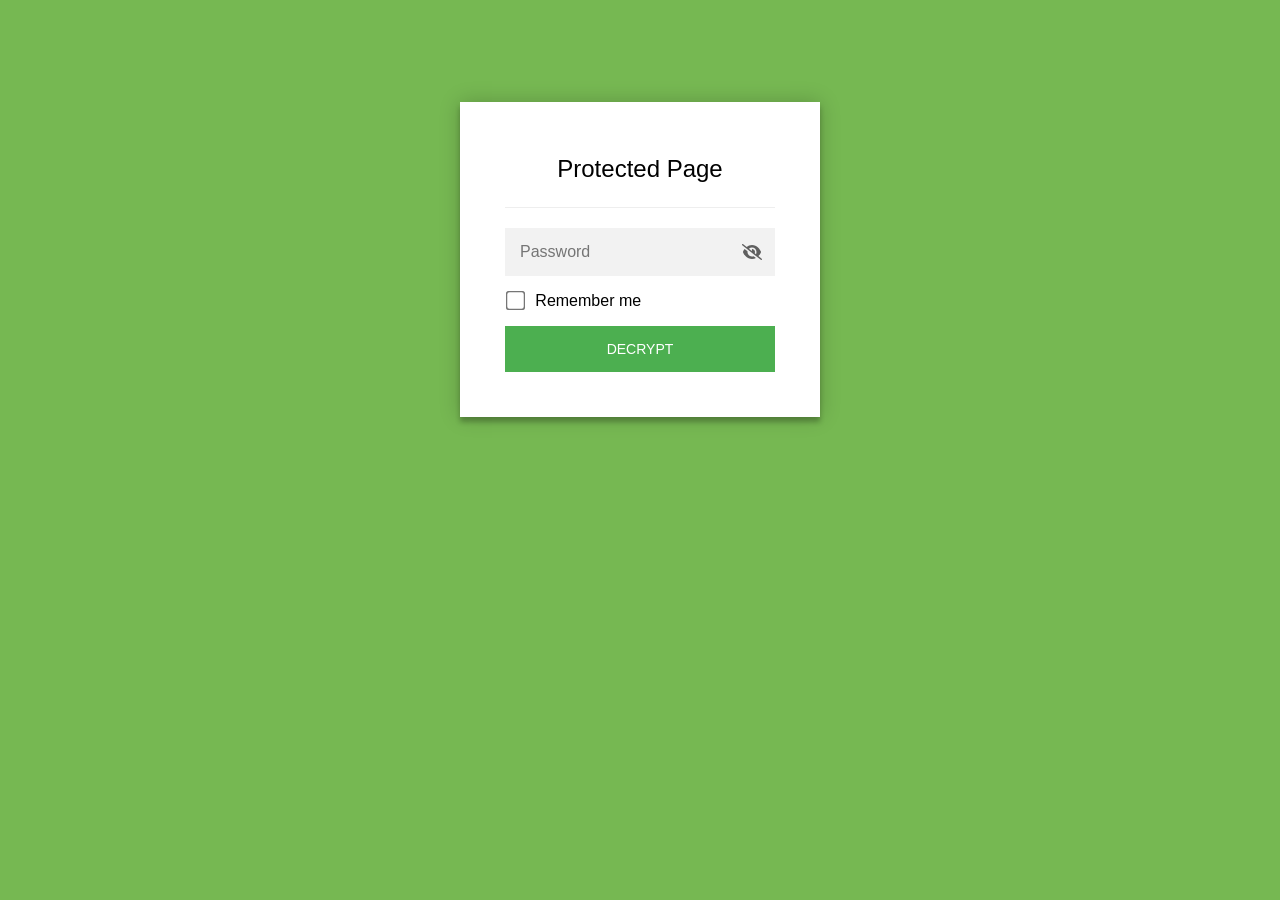
<file: encrypted.html>
<!DOCTYPE html>
<html class="staticrypt-html">
    <head>
        <meta charset="utf-8" />
        <title>Protected Page</title>
        <meta name="viewport" content="width=device-width, initial-scale=1" />

        <!-- do not cache this page -->
        <meta http-equiv="cache-control" content="max-age=0" />
        <meta http-equiv="cache-control" content="no-cache" />
        <meta http-equiv="expires" content="0" />
        <meta http-equiv="expires" content="Tue, 01 Jan 1980 1:00:00 GMT" />
        <meta http-equiv="pragma" content="no-cache" />

        <style>
            .staticrypt-hr {
                margin-top: 20px;
                margin-bottom: 20px;
                border: 0;
                border-top: 1px solid #eee;
            }

            .staticrypt-page {
                width: 360px;
                padding: 8% 0 0;
                margin: auto;
                box-sizing: border-box;
            }

            .staticrypt-form {
                position: relative;
                z-index: 1;
                background: #ffffff;
                max-width: 360px;
                margin: 0 auto 100px;
                padding: 45px;
                text-align: center;
                box-shadow: 0 0 20px 0 rgba(0, 0, 0, 0.2), 0 5px 5px 0 rgba(0, 0, 0, 0.24);
            }

            .staticrypt-form input[type="password"],
            input[type="text"] {
                background: inherit;
                border: 0;
                box-sizing: border-box; /* This ensures padding is included in the total width */
                font-size: 14px;
                outline: 0;
                padding: 15px 30px 15px 15px; /* Adjust the padding to ensure there is space for the icon */
                width: 100%;
            }

            .staticrypt-password-container {
                position: relative;
                outline: 0;
                background: #f2f2f2;
                width: 100%;
                border: 0;
                margin: 0 0 15px;
                box-sizing: border-box;
            }

            .staticrypt-toggle-password-visibility {
                cursor: pointer;
                height: 20px;
                opacity: 60%;
                padding: 13px;
                position: absolute;
                right: 0;
                top: 50%;
                transform: translateY(-50%);
                width: 20px;
            }

            .staticrypt-form .staticrypt-decrypt-button {
                text-transform: uppercase;
                outline: 0;
                background: #4CAF50;
                width: 100%;
                border: 0;
                padding: 15px;
                color: #ffffff;
                font-size: 14px;
                cursor: pointer;
            }

            .staticrypt-form .staticrypt-decrypt-button:hover,
            .staticrypt-form .staticrypt-decrypt-button:active,
            .staticrypt-form .staticrypt-decrypt-button:focus {
                background: #4CAF50;
                filter: brightness(92%);
            }

            .staticrypt-html {
                height: 100%;
            }

            .staticrypt-body {
                height: 100%;
                margin: 0;
            }

            .staticrypt-content {
                height: 100%;
                margin-bottom: 1em;
                background: #76B852;
                font-family: "Arial", sans-serif;
                -webkit-font-smoothing: antialiased;
                -moz-osx-font-smoothing: grayscale;
            }

            .staticrypt-instructions {
                margin-top: -1em;
                margin-bottom: 1em;
            }

            .staticrypt-title {
                font-size: 1.5em;
            }

            label.staticrypt-remember {
                display: flex;
                align-items: center;
                margin-bottom: 1em;
            }

            .staticrypt-remember input[type="checkbox"] {
                transform: scale(1.5);
                margin-right: 1em;
            }

            .hidden {
                display: none !important;
            }

            .staticrypt-spinner-container {
                height: 100%;
                display: flex;
                align-items: center;
                justify-content: center;
            }

            .staticrypt-spinner {
                display: inline-block;
                width: 2rem;
                height: 2rem;
                vertical-align: text-bottom;
                border: 0.25em solid gray;
                border-right-color: transparent;
                border-radius: 50%;
                -webkit-animation: spinner-border 0.75s linear infinite;
                animation: spinner-border 0.75s linear infinite;
                animation-duration: 0.75s;
                animation-timing-function: linear;
                animation-delay: 0s;
                animation-iteration-count: infinite;
                animation-direction: normal;
                animation-fill-mode: none;
                animation-play-state: running;
                animation-name: spinner-border;
            }

            @keyframes spinner-border {
                100% {
                    transform: rotate(360deg);
                }
            }

            @media screen and (-webkit-min-device-pixel-ratio: 0) {
                .staticrypt-form input[type="password"],
                input[type="text"] {
                    font-size: 16px;
                }
            }
        </style>
    </head>

    <body class="staticrypt-body">
        <div id="staticrypt_loading" class="staticrypt-spinner-container">
            <div class="staticrypt-spinner"></div>
        </div>

        <div id="staticrypt_content" class="staticrypt-content hidden">
            <div class="staticrypt-page">
                <div class="staticrypt-form">
                    <div class="staticrypt-instructions">
                        <p class="staticrypt-title">Protected Page</p>
                        <p></p>
                    </div>

                    <hr class="staticrypt-hr" />

                    <form id="staticrypt-form" action="#" method="post">
                        <div class="staticrypt-password-container">
                            <input
                                id="staticrypt-password"
                                type="password"
                                name="password"
                                placeholder="Password"
                                autofocus
                            />

                            <img
                                class="staticrypt-toggle-password-visibility"
                                alt="template_toggle_show"
                                title="template_toggle_show"
                                src="[data-uri]"
                            />
                        </div>

                        <label id="staticrypt-remember-label" class="staticrypt-remember hidden">
                            <input id="staticrypt-remember" type="checkbox" name="remember" />
                            Remember me
                        </label>

                        <input type="submit" class="staticrypt-decrypt-button" value="DECRYPT" />
                    </form>
                </div>
            </div>
        </div>

        <script>
            // these variables will be filled when generating the file - the template format is 'variable_name'
            const staticryptInitiator = 
            ((function(){
  const exports = {};
  const cryptoEngine = ((function(){
  const exports = {};
  const { subtle } = crypto;

const IV_BITS = 16 * 8;
const HEX_BITS = 4;
const ENCRYPTION_ALGO = "AES-CBC";

/**
 * Translates between utf8 encoded hexadecimal strings
 * and Uint8Array bytes.
 */
const HexEncoder = {
    /**
     * hex string -> bytes
     * @param {string} hexString
     * @returns {Uint8Array}
     */
    parse: function (hexString) {
        if (hexString.length % 2 !== 0) throw "Invalid hexString";
        const arrayBuffer = new Uint8Array(hexString.length / 2);

        for (let i = 0; i < hexString.length; i += 2) {
            const byteValue = parseInt(hexString.substring(i, i + 2), 16);
            if (isNaN(byteValue)) {
                throw "Invalid hexString";
            }
            arrayBuffer[i / 2] = byteValue;
        }
        return arrayBuffer;
    },

    /**
     * bytes -> hex string
     * @param {Uint8Array} bytes
     * @returns {string}
     */
    stringify: function (bytes) {
        const hexBytes = [];

        for (let i = 0; i < bytes.length; ++i) {
            let byteString = bytes[i].toString(16);
            if (byteString.length < 2) {
                byteString = "0" + byteString;
            }
            hexBytes.push(byteString);
        }
        return hexBytes.join("");
    },
};

/**
 * Translates between utf8 strings and Uint8Array bytes.
 */
const UTF8Encoder = {
    parse: function (str) {
        return new TextEncoder().encode(str);
    },

    stringify: function (bytes) {
        return new TextDecoder().decode(bytes);
    },
};

/**
 * Salt and encrypt a msg with a password.
 */
async function encrypt(msg, hashedPassword) {
    // Must be 16 bytes, unpredictable, and preferably cryptographically random. However, it need not be secret.
    // https://developer.mozilla.org/en-US/docs/Web/API/SubtleCrypto/encrypt#parameters
    const iv = crypto.getRandomValues(new Uint8Array(IV_BITS / 8));

    const key = await subtle.importKey("raw", HexEncoder.parse(hashedPassword), ENCRYPTION_ALGO, false, ["encrypt"]);

    const encrypted = await subtle.encrypt(
        {
            name: ENCRYPTION_ALGO,
            iv: iv,
        },
        key,
        UTF8Encoder.parse(msg)
    );

    // iv will be 32 hex characters, we prepend it to the ciphertext for use in decryption
    return HexEncoder.stringify(iv) + HexEncoder.stringify(new Uint8Array(encrypted));
}
exports.encrypt = encrypt;

/**
 * Decrypt a salted msg using a password.
 *
 * @param {string} encryptedMsg
 * @param {string} hashedPassword
 * @returns {Promise<string>}
 */
async function decrypt(encryptedMsg, hashedPassword) {
    const ivLength = IV_BITS / HEX_BITS;
    const iv = HexEncoder.parse(encryptedMsg.substring(0, ivLength));
    const encrypted = encryptedMsg.substring(ivLength);

    const key = await subtle.importKey("raw", HexEncoder.parse(hashedPassword), ENCRYPTION_ALGO, false, ["decrypt"]);

    const outBuffer = await subtle.decrypt(
        {
            name: ENCRYPTION_ALGO,
            iv: iv,
        },
        key,
        HexEncoder.parse(encrypted)
    );

    return UTF8Encoder.stringify(new Uint8Array(outBuffer));
}
exports.decrypt = decrypt;

/**
 * Salt and hash the password so it can be stored in localStorage without opening a password reuse vulnerability.
 *
 * @param {string} password
 * @param {string} salt
 * @returns {Promise<string>}
 */
async function hashPassword(password, salt) {
    // we hash the password in multiple steps, each adding more iterations. This is because we used to allow less
    // iterations, so for backward compatibility reasons, we need to support going from that to more iterations.
    let hashedPassword = await hashLegacyRound(password, salt);

    hashedPassword = await hashSecondRound(hashedPassword, salt);

    return hashThirdRound(hashedPassword, salt);
}
exports.hashPassword = hashPassword;

/**
 * This hashes the password with 1k iterations. This is a low number, we need this function to support backwards
 * compatibility.
 *
 * @param {string} password
 * @param {string} salt
 * @returns {Promise<string>}
 */
function hashLegacyRound(password, salt) {
    return pbkdf2(password, salt, 1000, "SHA-1");
}
exports.hashLegacyRound = hashLegacyRound;

/**
 * Add a second round of iterations. This is because we used to use 1k, so for backwards compatibility with
 * remember-me/autodecrypt links, we need to support going from that to more iterations.
 *
 * @param hashedPassword
 * @param salt
 * @returns {Promise<string>}
 */
function hashSecondRound(hashedPassword, salt) {
    return pbkdf2(hashedPassword, salt, 14000, "SHA-256");
}
exports.hashSecondRound = hashSecondRound;

/**
 * Add a third round of iterations to bring total number to 600k. This is because we used to use 1k, then 15k, so for
 * backwards compatibility with remember-me/autodecrypt links, we need to support going from that to more iterations.
 *
 * @param hashedPassword
 * @param salt
 * @returns {Promise<string>}
 */
function hashThirdRound(hashedPassword, salt) {
    return pbkdf2(hashedPassword, salt, 585000, "SHA-256");
}
exports.hashThirdRound = hashThirdRound;

/**
 * Salt and hash the password so it can be stored in localStorage without opening a password reuse vulnerability.
 *
 * @param {string} password
 * @param {string} salt
 * @param {int} iterations
 * @param {string} hashAlgorithm
 * @returns {Promise<string>}
 */
async function pbkdf2(password, salt, iterations, hashAlgorithm) {
    const key = await subtle.importKey("raw", UTF8Encoder.parse(password), "PBKDF2", false, ["deriveBits"]);

    const keyBytes = await subtle.deriveBits(
        {
            name: "PBKDF2",
            hash: hashAlgorithm,
            iterations,
            salt: UTF8Encoder.parse(salt),
        },
        key,
        256
    );

    return HexEncoder.stringify(new Uint8Array(keyBytes));
}

function generateRandomSalt() {
    const bytes = crypto.getRandomValues(new Uint8Array(128 / 8));

    return HexEncoder.stringify(new Uint8Array(bytes));
}
exports.generateRandomSalt = generateRandomSalt;

async function signMessage(hashedPassword, message) {
    const key = await subtle.importKey(
        "raw",
        HexEncoder.parse(hashedPassword),
        {
            name: "HMAC",
            hash: "SHA-256",
        },
        false,
        ["sign"]
    );
    const signature = await subtle.sign("HMAC", key, UTF8Encoder.parse(message));

    return HexEncoder.stringify(new Uint8Array(signature));
}
exports.signMessage = signMessage;

function getRandomAlphanum() {
    const possibleCharacters = "abcdefghijklmnopqrstuvwxyzABCDEFGHIJKLMNOPQRSTUVWXYZ0123456789";

    let byteArray;
    let parsedInt;

    // Keep generating new random bytes until we get a value that falls
    // within a range that can be evenly divided by possibleCharacters.length
    do {
        byteArray = crypto.getRandomValues(new Uint8Array(1));
        // extract the lowest byte to get an int from 0 to 255 (probably unnecessary, since we're only generating 1 byte)
        parsedInt = byteArray[0] & 0xff;
    } while (parsedInt >= 256 - (256 % possibleCharacters.length));

    // Take the modulo of the parsed integer to get a random number between 0 and totalLength - 1
    const randomIndex = parsedInt % possibleCharacters.length;

    return possibleCharacters[randomIndex];
}

/**
 * Generate a random string of a given length.
 *
 * @param {int} length
 * @returns {string}
 */
function generateRandomString(length) {
    let randomString = "";

    for (let i = 0; i < length; i++) {
        randomString += getRandomAlphanum();
    }

    return randomString;
}
exports.generateRandomString = generateRandomString;

  return exports;
})());
const codec = ((function(){
  const exports = {};
  /**
 * Initialize the codec with the provided cryptoEngine - this return functions to encode and decode messages.
 *
 * @param cryptoEngine - the engine to use for encryption / decryption
 */
function init(cryptoEngine) {
    const exports = {};

    /**
     * Top-level function for encoding a message.
     * Includes password hashing, encryption, and signing.
     *
     * @param {string} msg
     * @param {string} password
     * @param {string} salt
     *
     * @returns {string} The encoded text
     */
    async function encode(msg, password, salt) {
        const hashedPassword = await cryptoEngine.hashPassword(password, salt);

        const encrypted = await cryptoEngine.encrypt(msg, hashedPassword);

        // we use the hashed password in the HMAC because this is effectively what will be used a password (so we can store
        // it in localStorage safely, we don't use the clear text password)
        const hmac = await cryptoEngine.signMessage(hashedPassword, encrypted);

        return hmac + encrypted;
    }
    exports.encode = encode;

    /**
     * Encode using a password that has already been hashed. This is useful to encode multiple messages in a row, that way
     * we don't need to hash the password multiple times.
     *
     * @param {string} msg
     * @param {string} hashedPassword
     *
     * @returns {string} The encoded text
     */
    async function encodeWithHashedPassword(msg, hashedPassword) {
        const encrypted = await cryptoEngine.encrypt(msg, hashedPassword);

        // we use the hashed password in the HMAC because this is effectively what will be used a password (so we can store
        // it in localStorage safely, we don't use the clear text password)
        const hmac = await cryptoEngine.signMessage(hashedPassword, encrypted);

        return hmac + encrypted;
    }
    exports.encodeWithHashedPassword = encodeWithHashedPassword;

    /**
     * Top-level function for decoding a message.
     * Includes signature check and decryption.
     *
     * @param {string} signedMsg
     * @param {string} hashedPassword
     * @param {string} salt
     * @param {int} backwardCompatibleAttempt
     * @param {string} originalPassword
     *
     * @returns {Object} {success: true, decoded: string} | {success: false, message: string}
     */
    async function decode(signedMsg, hashedPassword, salt, backwardCompatibleAttempt = 0, originalPassword = "") {
        const encryptedHMAC = signedMsg.substring(0, 64);
        const encryptedMsg = signedMsg.substring(64);
        const decryptedHMAC = await cryptoEngine.signMessage(hashedPassword, encryptedMsg);

        if (decryptedHMAC !== encryptedHMAC) {
            // we have been raising the number of iterations in the hashing algorithm multiple times, so to support the old
            // remember-me/autodecrypt links we need to try bringing the old hashes up to speed.
            originalPassword = originalPassword || hashedPassword;
            if (backwardCompatibleAttempt === 0) {
                const updatedHashedPassword = await cryptoEngine.hashThirdRound(originalPassword, salt);

                return decode(signedMsg, updatedHashedPassword, salt, backwardCompatibleAttempt + 1, originalPassword);
            }
            if (backwardCompatibleAttempt === 1) {
                let updatedHashedPassword = await cryptoEngine.hashSecondRound(originalPassword, salt);
                updatedHashedPassword = await cryptoEngine.hashThirdRound(updatedHashedPassword, salt);

                return decode(signedMsg, updatedHashedPassword, salt, backwardCompatibleAttempt + 1, originalPassword);
            }

            return { success: false, message: "Signature mismatch" };
        }

        return {
            success: true,
            decoded: await cryptoEngine.decrypt(encryptedMsg, hashedPassword),
        };
    }
    exports.decode = decode;

    return exports;
}
exports.init = init;

  return exports;
})());
const decode = codec.init(cryptoEngine).decode;

/**
 * Initialize the staticrypt module, that exposes functions callbable by the password_template.
 *
 * @param {{
 *  staticryptEncryptedMsgUniqueVariableName: string,
 *  isRememberEnabled: boolean,
 *  rememberDurationInDays: number,
 *  staticryptSaltUniqueVariableName: string,
 * }} staticryptConfig - object of data that is stored on the password_template at encryption time.
 *
 * @param {{
 *  rememberExpirationKey: string,
 *  rememberPassphraseKey: string,
 *  replaceHtmlCallback: function,
 *  clearLocalStorageCallback: function,
 * }} templateConfig - object of data that can be configured by a custom password_template.
 */
function init(staticryptConfig, templateConfig) {
    const exports = {};

    /**
     * Decrypt our encrypted page, replace the whole HTML.
     *
     * @param {string} hashedPassword
     * @returns {Promise<boolean>}
     */
    async function decryptAndReplaceHtml(hashedPassword) {
        const { staticryptEncryptedMsgUniqueVariableName, staticryptSaltUniqueVariableName } = staticryptConfig;
        const { replaceHtmlCallback } = templateConfig;

        const result = await decode(
            staticryptEncryptedMsgUniqueVariableName,
            hashedPassword,
            staticryptSaltUniqueVariableName
        );
        if (!result.success) {
            return false;
        }
        const plainHTML = result.decoded;

        // if the user configured a callback call it, otherwise just replace the whole HTML
        if (typeof replaceHtmlCallback === "function") {
            replaceHtmlCallback(plainHTML);
        } else {
            document.write(plainHTML);
            document.close();
        }

        return true;
    }

    /**
     * Attempt to decrypt the page and replace the whole HTML.
     *
     * @param {string} password
     * @param {boolean} isRememberChecked
     *
     * @returns {Promise<{isSuccessful: boolean, hashedPassword?: string}>} - we return an object, so that if we want to
     *   expose more information in the future we can do it without breaking the password_template
     */
    async function handleDecryptionOfPage(password, isRememberChecked) {
        const { staticryptSaltUniqueVariableName } = staticryptConfig;

        // decrypt and replace the whole page
        const hashedPassword = await cryptoEngine.hashPassword(password, staticryptSaltUniqueVariableName);
        return handleDecryptionOfPageFromHash(hashedPassword, isRememberChecked);
    }
    exports.handleDecryptionOfPage = handleDecryptionOfPage;

    async function handleDecryptionOfPageFromHash(hashedPassword, isRememberChecked) {
        const { isRememberEnabled, rememberDurationInDays } = staticryptConfig;
        const { rememberExpirationKey, rememberPassphraseKey } = templateConfig;

        const isDecryptionSuccessful = await decryptAndReplaceHtml(hashedPassword);

        if (!isDecryptionSuccessful) {
            return {
                isSuccessful: false,
                hashedPassword,
            };
        }

        // remember the hashedPassword and set its expiration if necessary
        if (isRememberEnabled && isRememberChecked) {
            window.localStorage.setItem(rememberPassphraseKey, hashedPassword);

            // set the expiration if the duration isn't 0 (meaning no expiration)
            if (rememberDurationInDays > 0) {
                window.localStorage.setItem(
                    rememberExpirationKey,
                    (new Date().getTime() + rememberDurationInDays * 24 * 60 * 60 * 1000).toString()
                );
            }
        }

        return {
            isSuccessful: true,
            hashedPassword,
        };
    }
    exports.handleDecryptionOfPageFromHash = handleDecryptionOfPageFromHash;

    /**
     * Clear localstorage from staticrypt related values
     */
    function clearLocalStorage() {
        const { clearLocalStorageCallback, rememberExpirationKey, rememberPassphraseKey } = templateConfig;

        if (typeof clearLocalStorageCallback === "function") {
            clearLocalStorageCallback();
        } else {
            localStorage.removeItem(rememberPassphraseKey);
            localStorage.removeItem(rememberExpirationKey);
        }
    }

    async function handleDecryptOnLoad() {
        let isSuccessful = await decryptOnLoadFromUrl();

        if (!isSuccessful) {
            isSuccessful = await decryptOnLoadFromRememberMe();
        }

        return { isSuccessful };
    }
    exports.handleDecryptOnLoad = handleDecryptOnLoad;

    /**
     * Clear storage if we are logging out
     *
     * @returns {boolean} - whether we logged out
     */
    function logoutIfNeeded() {
        const logoutKey = "staticrypt_logout";

        // handle logout through query param
        const queryParams = new URLSearchParams(window.location.search);
        if (queryParams.has(logoutKey)) {
            clearLocalStorage();
            return true;
        }

        // handle logout through URL fragment
        const hash = window.location.hash.substring(1);
        if (hash.includes(logoutKey)) {
            clearLocalStorage();
            return true;
        }

        return false;
    }

    /**
     * To be called on load: check if we want to try to decrypt and replace the HTML with the decrypted content, and
     * try to do it if needed.
     *
     * @returns {Promise<boolean>} true if we derypted and replaced the whole page, false otherwise
     */
    async function decryptOnLoadFromRememberMe() {
        const { rememberDurationInDays } = staticryptConfig;
        const { rememberExpirationKey, rememberPassphraseKey } = templateConfig;

        // if we are login out, terminate
        if (logoutIfNeeded()) {
            return false;
        }

        // if there is expiration configured, check if we're not beyond the expiration
        if (rememberDurationInDays && rememberDurationInDays > 0) {
            const expiration = localStorage.getItem(rememberExpirationKey),
                isExpired = expiration && new Date().getTime() > parseInt(expiration);

            if (isExpired) {
                clearLocalStorage();
                return false;
            }
        }

        const hashedPassword = localStorage.getItem(rememberPassphraseKey);

        if (hashedPassword) {
            // try to decrypt
            const isDecryptionSuccessful = await decryptAndReplaceHtml(hashedPassword);

            // if the decryption is unsuccessful the password might be wrong - silently clear the saved data and let
            // the user fill the password form again
            if (!isDecryptionSuccessful) {
                clearLocalStorage();
                return false;
            }

            return true;
        }

        return false;
    }

    async function decryptOnLoadFromUrl() {
        const passwordKey = "staticrypt_pwd";
        const rememberMeKey = "remember_me";

        // try to get the password from the query param (for backward compatibility - we now want to avoid this method,
        // since it sends the hashed password to the server which isn't needed)
        const queryParams = new URLSearchParams(window.location.search);
        const hashedPasswordQuery = queryParams.get(passwordKey);
        const rememberMeQuery = queryParams.get(rememberMeKey);

        const urlFragment = window.location.hash.substring(1);
        // get the password from the url fragment
        const hashedPasswordRegexMatch = urlFragment.match(new RegExp(passwordKey + "=([^&]*)"));
        const hashedPasswordFragment = hashedPasswordRegexMatch ? hashedPasswordRegexMatch[1] : null;
        const rememberMeFragment = urlFragment.includes(rememberMeKey);

        const hashedPassword = hashedPasswordFragment || hashedPasswordQuery;
        const rememberMe = rememberMeFragment || rememberMeQuery;

        if (hashedPassword) {
            return handleDecryptionOfPageFromHash(hashedPassword, rememberMe);
        }

        return false;
    }

    return exports;
}
exports.init = init;

  return exports;
})());
        ;
            const templateError = "template_error",
                templateToggleAltShow = "template_toggle_show",
                templateToggleAltHide = "template_toggle_hide",
                isRememberEnabled = true,
                staticryptConfig = {"staticryptEncryptedMsgUniqueVariableName":"[base64]","isRememberEnabled":true,"rememberDurationInDays":0,"staticryptSaltUniqueVariableName":"a49da23196fe1e34eadc95591ef5fd83"};

            // you can edit these values to customize some of the behavior of StatiCrypt
            const templateConfig = {
                rememberExpirationKey: "staticrypt_expiration",
                rememberPassphraseKey: "staticrypt_passphrase",
                replaceHtmlCallback: null,
                clearLocalStorageCallback: null,
            };

            // init the staticrypt engine
            const staticrypt = staticryptInitiator.init(staticryptConfig, templateConfig);

            // try to automatically decrypt on load if there is a saved password
            window.onload = async function () {
                const { isSuccessful } = await staticrypt.handleDecryptOnLoad();

                // if we didn't decrypt anything on load, show the password prompt. Otherwise the content has already been
                // replaced, no need to do anything
                if (!isSuccessful) {
                    // hide loading screen
                    document.getElementById("staticrypt_loading").classList.add("hidden");
                    document.getElementById("staticrypt_content").classList.remove("hidden");
                    document.getElementById("staticrypt-password").focus();

                    // show the remember me checkbox
                    if (isRememberEnabled) {
                        document.getElementById("staticrypt-remember-label").classList.remove("hidden");
                    }
                }
            };

            // toggle password visibility
            const toggleIcon = document.querySelector(".staticrypt-toggle-password-visibility");
            // these two icons are coming from FontAwesome
            const imgSrcEyeClosed =
                "[data-uri]";
            const imgSrcEyeOpened =
                "[data-uri]";
            toggleIcon.addEventListener("click", function () {
                const passwordInput = document.getElementById("staticrypt-password");
                if (passwordInput.type === "password") {
                    passwordInput.type = "text";
                    toggleIcon.src = imgSrcEyeOpened;
                    toggleIcon.alt = templateToggleAltHide;
                    toggleIcon.title = templateToggleAltHide;
                } else {
                    passwordInput.type = "password";
                    toggleIcon.src = imgSrcEyeClosed;
                    toggleIcon.alt = templateToggleAltShow;
                    toggleIcon.title = templateToggleAltShow;
                }
            });

            // handle password form submission
            document.getElementById("staticrypt-form").addEventListener("submit", async function (e) {
                e.preventDefault();

                const password = document.getElementById("staticrypt-password").value,
                    isRememberChecked = document.getElementById("staticrypt-remember").checked;

                const { isSuccessful } = await staticrypt.handleDecryptionOfPage(password, isRememberChecked);

                if (!isSuccessful) {
                    alert(templateError);
                }
            });
        </script>
    </body>
</html>
</file>
